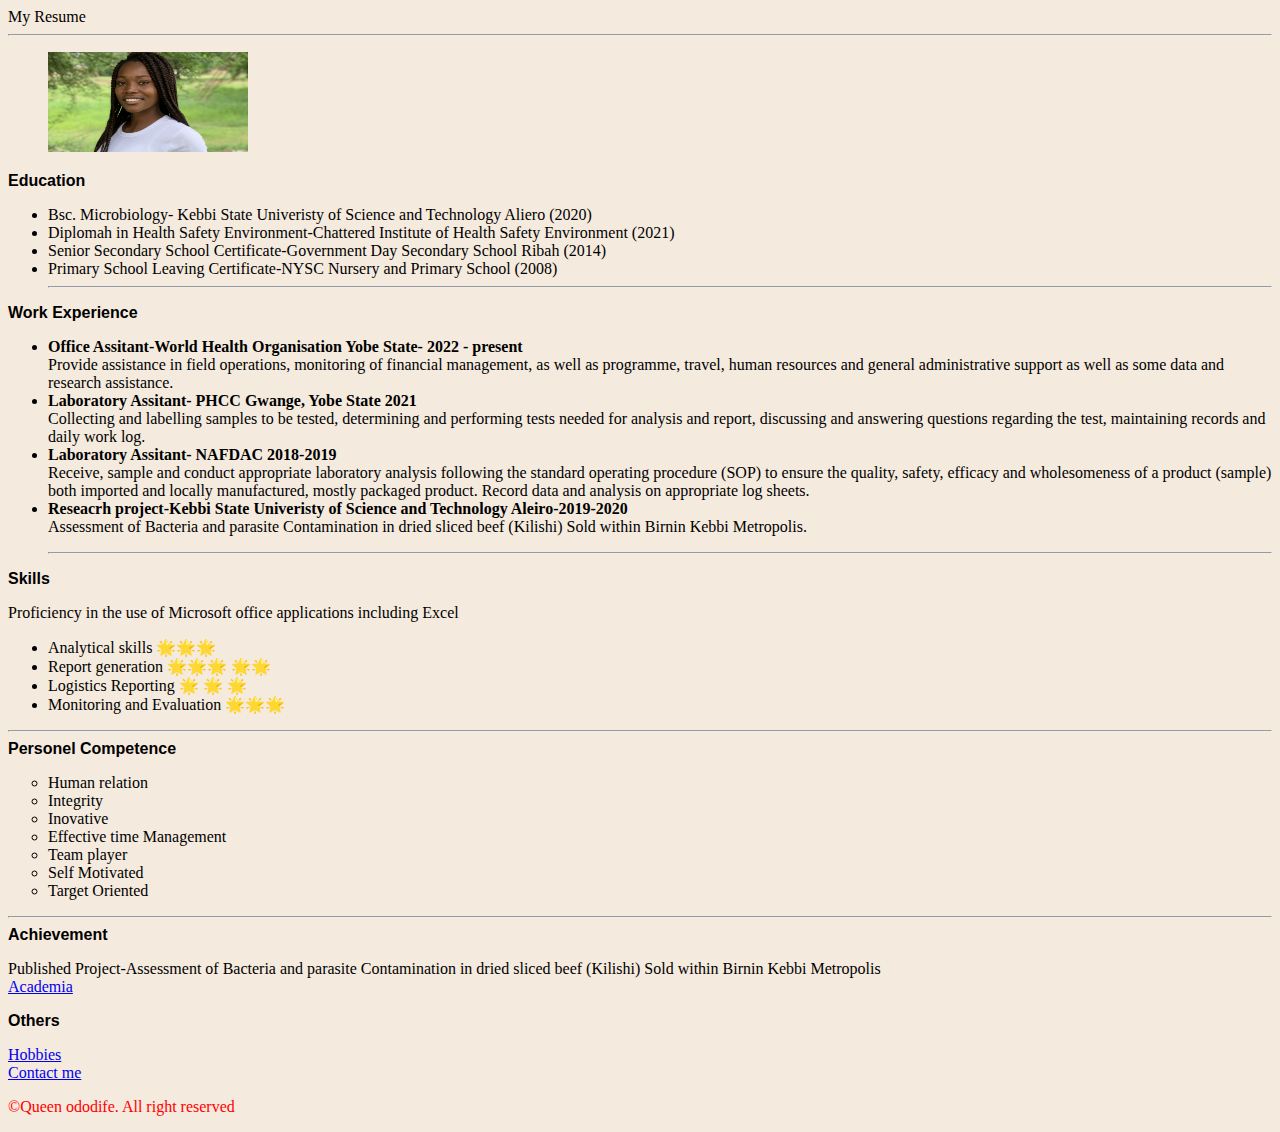
<file: index.html>
<!DOCTYPE html>
<html>
    <head>My Resume
        <title style="font-size: 35pc;"> My Resume</title>
    
    </head><hr/>
    <figure>
    <img src="./Image 3.jpeg" alt="web image" width="200" height="100"/>
    </figure>
    <link
    rel="stylesheet"
    href="./style.css">

    <body>
        <hi><strong>Education</strong></hi>
        <P><ul> 
            <li>Bsc. Microbiology- Kebbi State Univeristy of Science and Technology Aliero (2020)</li>

            <li>Diplomah in Health Safety Environment-Chattered Institute of Health Safety Environment (2021)</li>

            <li>Senior Secondary School Certificate-Government Day Secondary School Ribah (2014)</li>

            <li>Primary School Leaving Certificate-NYSC Nursery and Primary School (2008)</li><hr/>

        </ul></P>

        <hi><strong>Work Experience</strong></hi>
        <P><ul>
            <li><strong>Office Assitant-World Health Organisation Yobe State- 2022 - present</strong></li>
            Provide assistance in field operations, monitoring of financial management, as well as programme, travel, human resources and general administrative support as well as some data and research assistance.
            
            <li><strong>Laboratory Assitant- PHCC Gwange, Yobe State 2021</strong></li>
            Collecting and labelling samples to be tested, determining and performing tests needed for analysis and report, discussing and answering questions regarding the test, maintaining records and daily work log.
        
            <li><strong>Laboratory Assitant- NAFDAC 2018-2019</strong></li>
            Receive, sample and conduct appropriate laboratory analysis following the standard operating procedure (SOP) to ensure the quality, safety, efficacy and wholesomeness of a product (sample) both imported and locally manufactured, mostly packaged product. Record data and analysis on appropriate log sheets.
            
            <li><strong>Reseacrh project-Kebbi State Univeristy of Science and Technology Aleiro-2019-2020</strong></li>
            Assessment of Bacteria and parasite Contamination in dried sliced beef (Kilishi) Sold within Birnin Kebbi Metropolis.</p><hr/>
        </ul></p>

        <hi><strong>Skills</strong></hi>
        <p>
            Proficiency in the use of Microsoft office applications including Excel<ul>
            <li>Analytical skills &#127775;&#127775;&#127775;</li>
            <li>Report generation &#127775;&#127775;&#127775; &#127775;&#127775;</li>
            <li>Logistics Reporting &#127775;  &#127775; &#127775;</li>
            <li>Monitoring and Evaluation  &#127775;&#127775;&#127775;</li>
        </ul></p><hr/>

        <hi><strong>Personel Competence</strong></hi>
      <p><ul style="list-style-type:circle;">
        <li>Human relation</li>
        <li>Integrity</li>
        <li>Inovative</li>
        <li>Effective time Management</li>
        <li>Team player</li>
        <li>Self Motivated</li>
        <li>Target Oriented</li>
      </ul> </p><hr/>

        <hi><strong>Achievement</strong></hi>
        <p>Published Project-Assessment of Bacteria and parasite Contamination in dried sliced beef (Kilishi) Sold within Birnin Kebbi Metropolis<br/>
        <a href="https://doi.org/10.9734/SAJRM/2020/V8I330197">Academia</a> </p>

      <hi><strong>Others</strong></hi>
      <P><a href="Hobbies.html">Hobbies</a><br/>
         <a href="Contact.html">Contact me</a></P>

         <footer style="color: red;">
            <p>&copy;Queen ododife. All right reserved</p>
        </footer>
   
    </body>

</html>
</file>
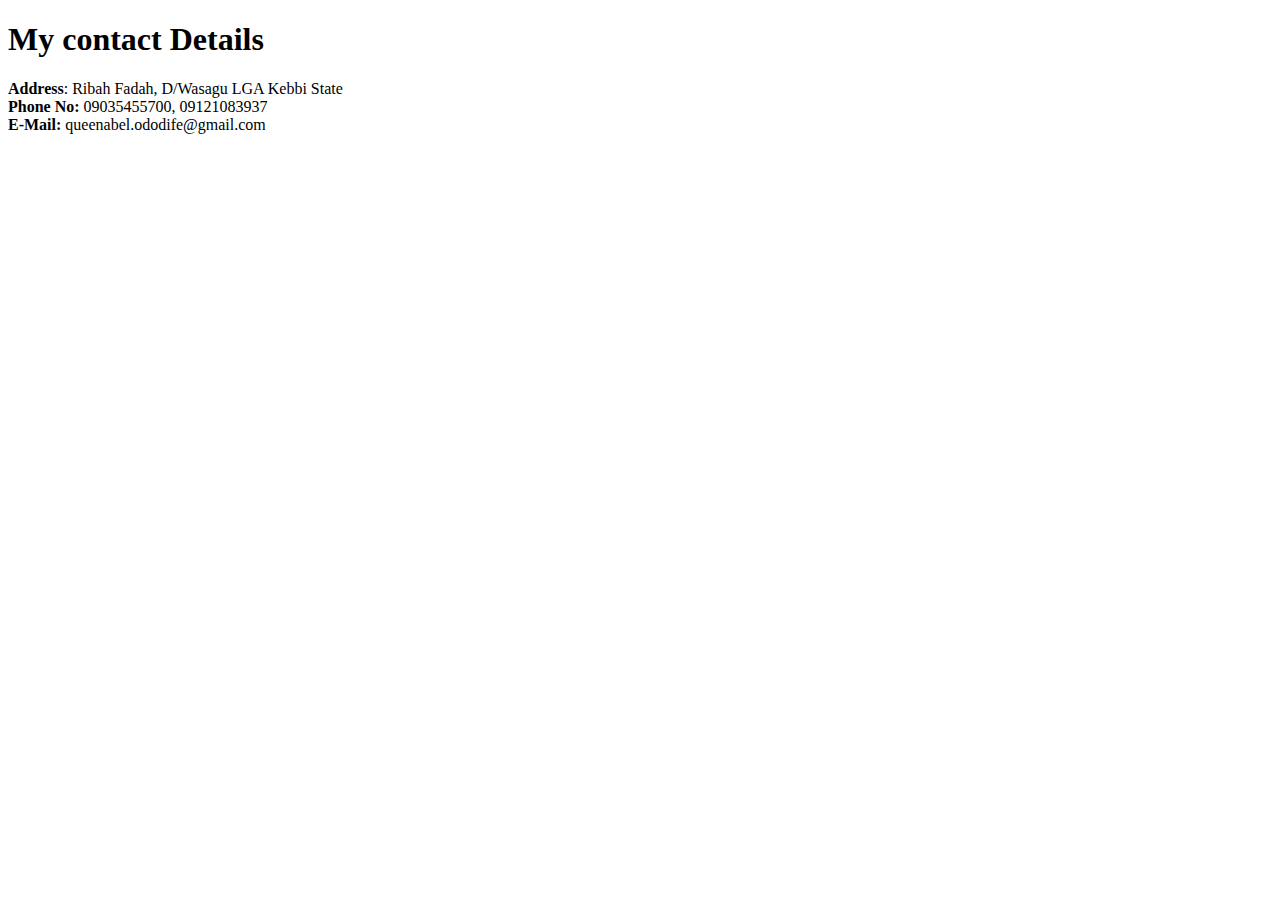
<file: Contact.html>
<!DOCTYPE html>
<html>
    <head><h1><strong>My contact Details</strong></h1></head>
          <strong>Address</strong>: Ribah Fadah, D/Wasagu LGA Kebbi State <br/>

          <strong>Phone No:</strong> 09035455700, 09121083937 <br/>

          <strong>E-Mail:</strong> queenabel.ododife@gmail.com
       
    </html>
</file>
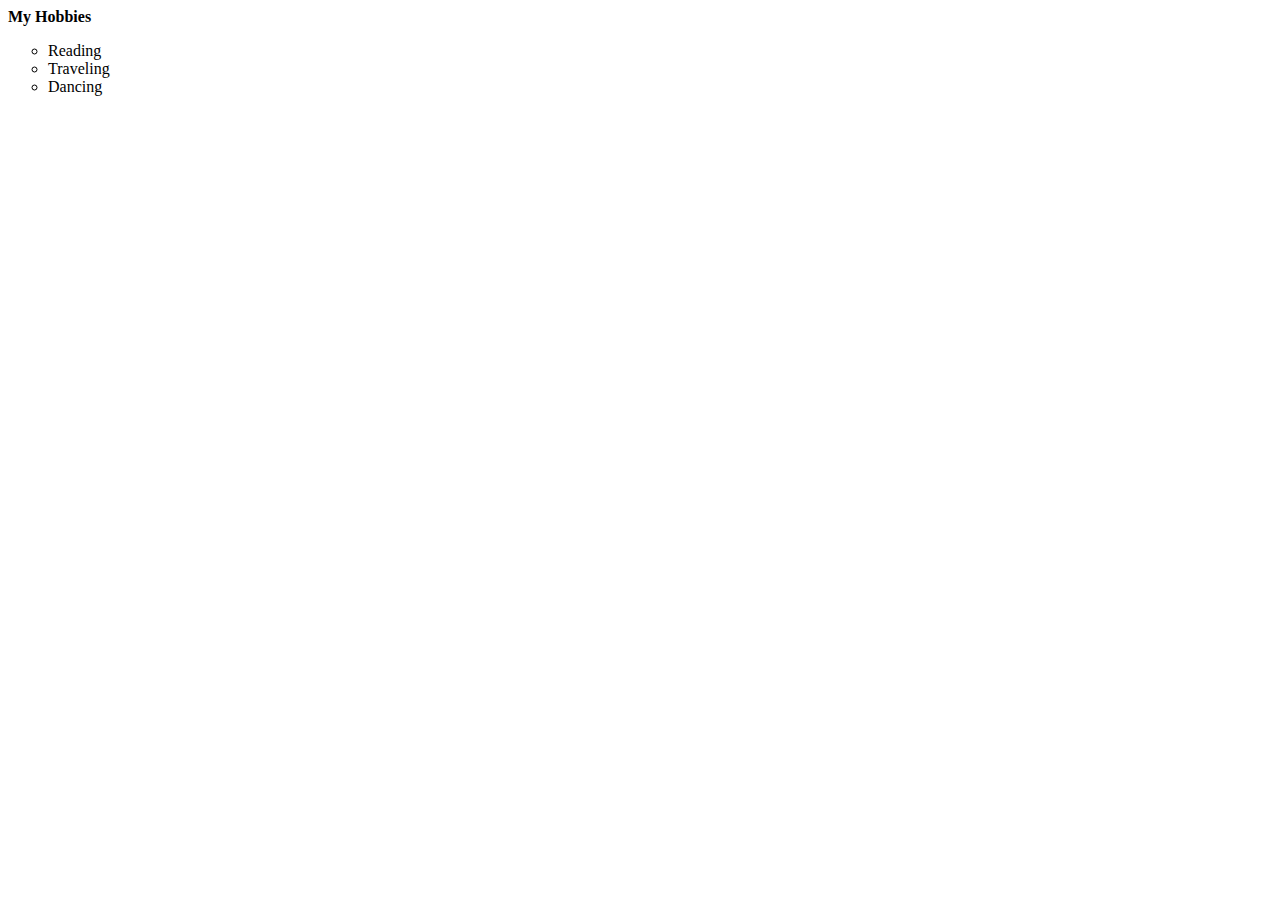
<file: Hobbies.html>
<!DOCTYPE html>
<html>
  <head><strong> My Hobbies</strong></head>
    <ul style="list-style-type:circle;">
        <li>Reading</li>
        <li>Traveling
        <li>Dancing</li>
        </li>
    </ul>
</html>
</file>
<file: style.css>
html{ 
    background-color: rgb(245,234,222)
}
hi{
    color: rgb(75, 42, 42),
    }
    hi{
        font-family: 'Gill Sans', 'Gill Sans MT', Calibri, 'Trebuchet MS', sans-serif;
    }
    p{
        font-family: Georgia, 'Times New Roman', Times, serif;
        text-align: justify;
    }
</file>
